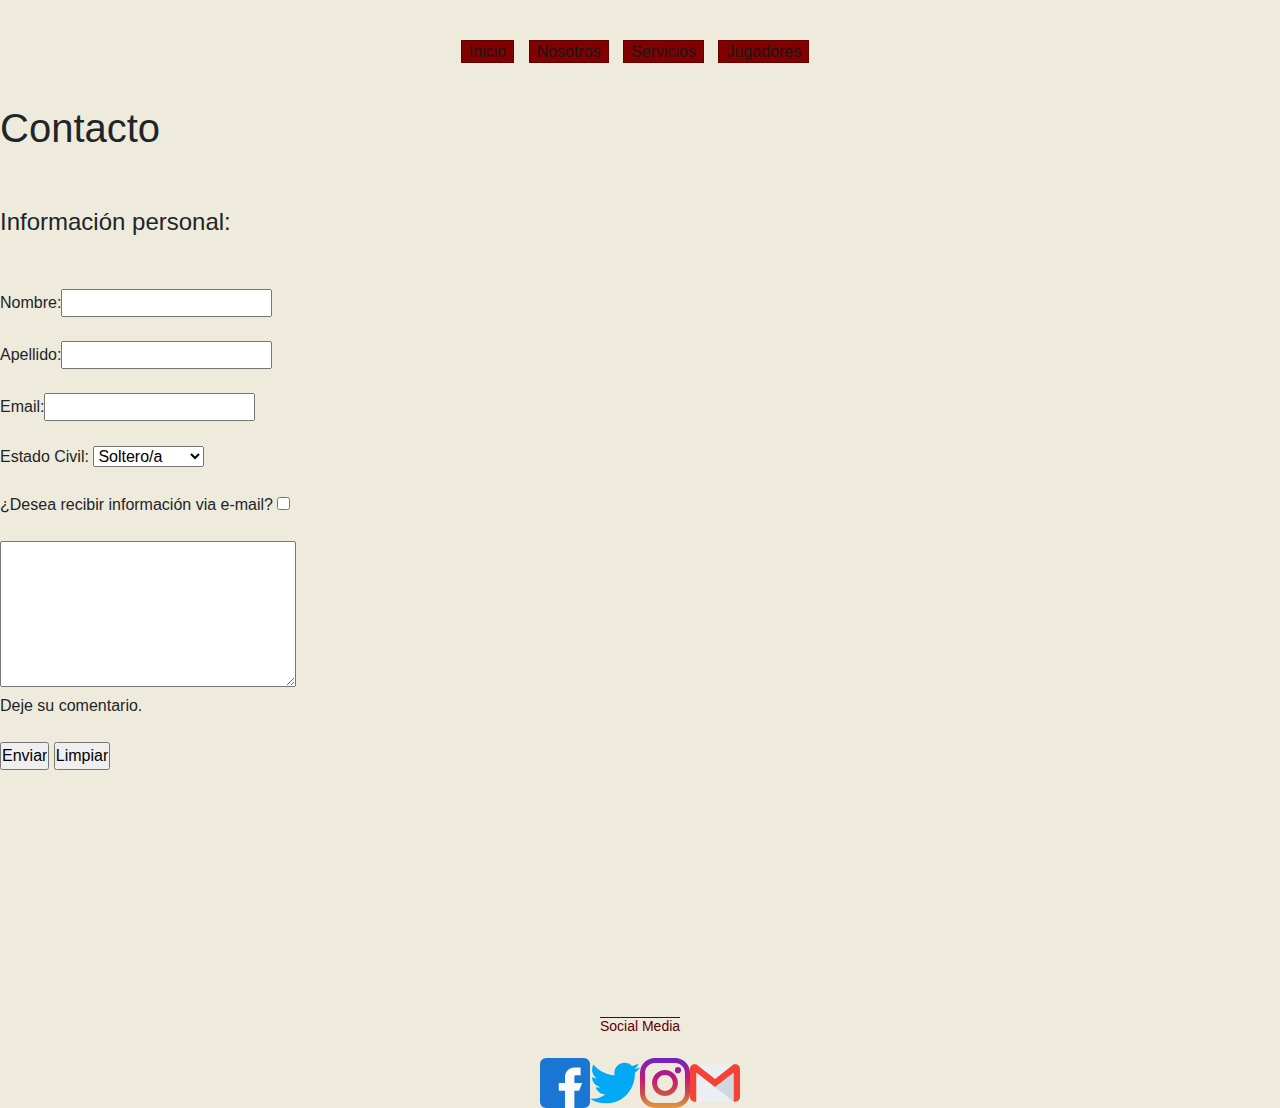
<file: contacto.html>
<!DOCTYPE html>
<html lang="es">
<head>
    <meta charset="UTF-8">
    <meta http-equiv="X-UA-Compatible" content="IE=edge">
    <meta name="viewport" content="width=device-width, initial-scale=1.0">
    
<link rel="stylesheet" href="https://maxcdn.bootstrapcdn.com/bootstrap/4.0.0/css/bootstrap.min.css" integrity="sha384-Gn5384xqQ1aoWXA+058RXPxPg6fy4IWvTNh0E263XmFcJlSAwiGgFAW/dAiS6JXm" crossorigin="anonymous">
<script src="https://maxcdn.bootstrapcdn.com/bootstrap/4.0.0/js/bootstrap.min.js" integrity="sha384-JZR6Spejh4U02d8jOt6vLEHfe/JQGiRRSQQxSfFWpi1MquVdAyjUar5+76PVCmYl" crossorigin="anonymous"></script>
<script src="https://code.jquery.com/jquery-3.2.1.slim.min.js" integrity="sha384-KJ3o2DKtIkvYIK3UENzmM7KCkRr/rE9/Qpg6aAZGJwFDMVNA/GpGFF93hXpG5KkN" crossorigin="anonymous"></script>
<script src="https://cdnjs.cloudflare.com/ajax/libs/popper.js/1.12.9/umd/popper.min.js" integrity="sha384-ApNbgh9B+Y1QKtv3Rn7W3mgPxhU9K/ScQsAP7hUibX39j7fakFPskvXusvfa0b4Q" crossorigin="anonymous"></script>
    
<link rel="stylesheet" href="estilos.css"/>
    
    <link href="https://fonts.googleapis.com/css2?family=Zilla+Slab:wght@300&display=swap" rel="stylesheet">
    
    <link rel="stylesheet" href="https://cdnjs.cloudflare.com/ajax/libs/animate.css/4.1.1/animate.min.css"/>

    
<title>Futuro Digital</title>

</head>
<body>
    
    <div id="menu">   
        <ul>
           <li><a href="index.html">Inicio</a></li>
           <li><a href="Nosotros.html">Nosotros</a></li> 
           <li><a href="servicios.html">Servicios</a></li>     
           <li><a href="jugadores.html">Jugadores</a></li>
        </ul>
    </div>


    <h1 class="contacto">Contacto</h1><br><br>
        <fieldset>
            <form>
        <legend><h4>Información personal:</h4><br></legend>
        Nombre:<input type="text"><br>
        <br>
        Apellido:<input type="text"><br>
        <br>
        Email:<input type="email"><br>
        <br>
        Estado Civil:
        <select name="Estado Civil">
        <option value="S">Soltero/a</option>
        <option value="C">Casado/a</option>
        <option value="V">Viudo/a</option>
        <option value="D">Divorciado/a</option></select><br>
        <br>
        ¿Desea recibir información via e-mail? <input type="checkbox"><br>
        <br>
        <textarea name="comentarios" cols="30" rows="6">  </textarea> <br>
        Deje su comentario.<br>
        <br>
        
        <input type="button" value="Enviar">   <input type="reset" value="Limpiar"> 
    </form>
    </fieldset><br><br>





    <h4 class="socialM">Social Media</h4>

      <section id="iconosIndex"> 
          <img class="iconos" src="multimedia/facebook.svg">
          <img class="iconos" src="multimedia/twitt.svg">
          <img class="iconos" src="multimedia/instagram.svg">
          <img class="iconos" src="multimedia/gmail.svg">
      </section>

</body>
</html>
</file>
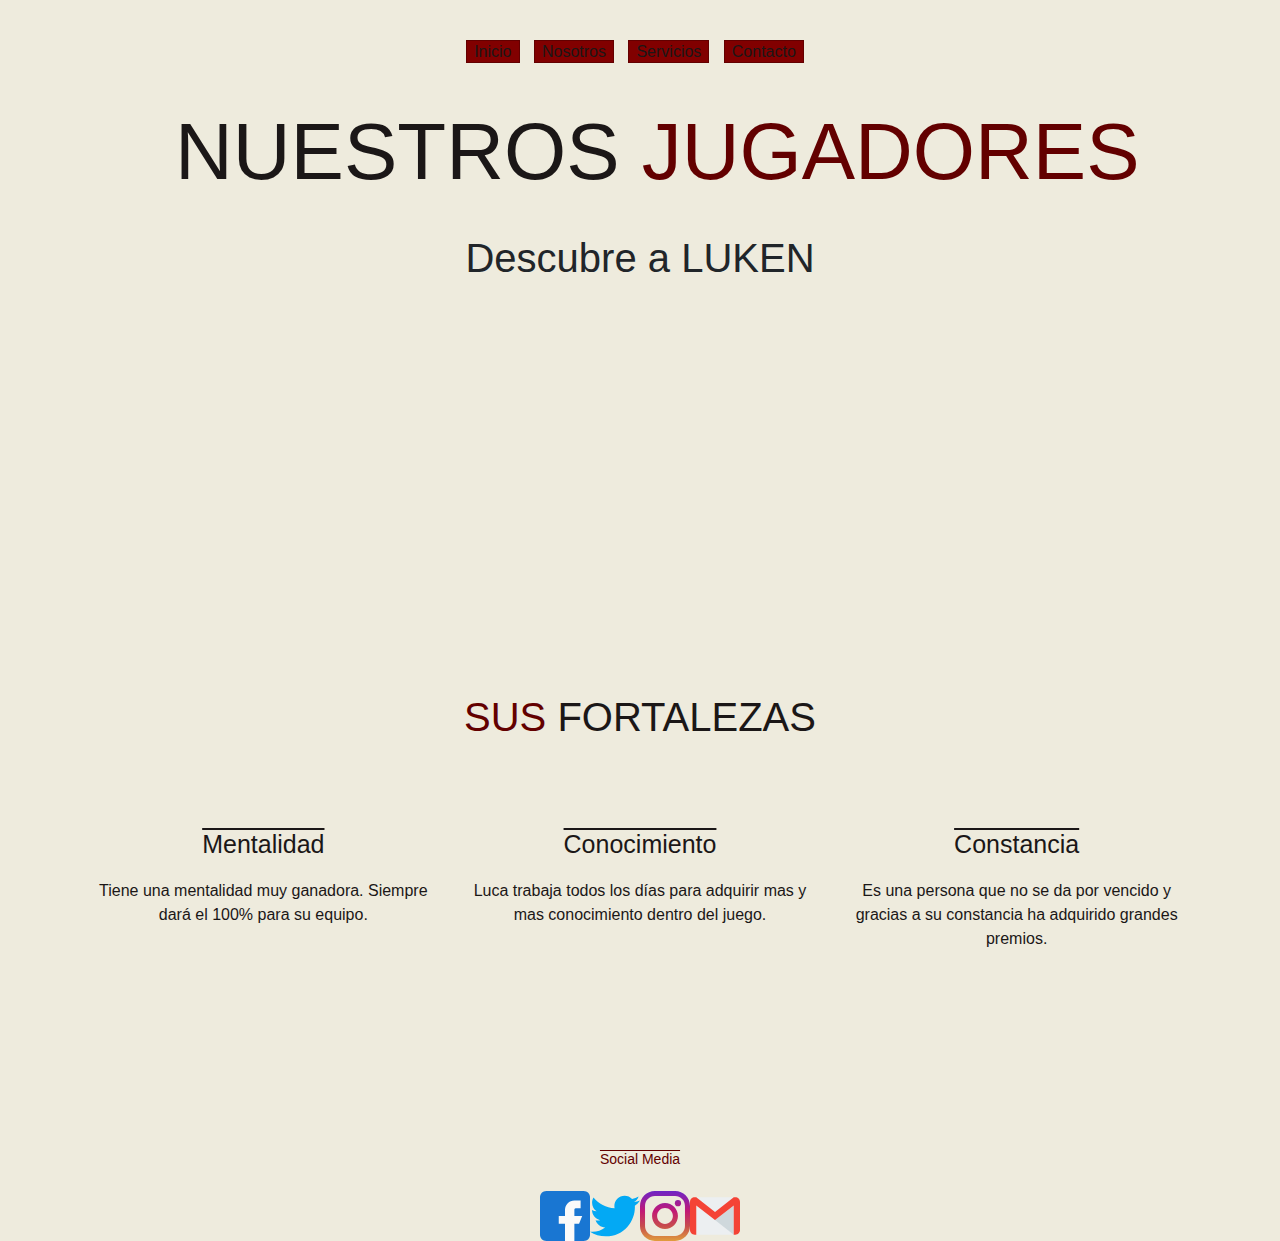
<file: jugadores.html>
<!DOCTYPE html>
<html lang="es">
<head>
    <meta charset="UTF-8">
    <meta http-equiv="X-UA-Compatible" content="IE=edge">
    <meta name="viewport" content="width=device-width, initial-scale=1.0">
    
<link rel="stylesheet" href="https://maxcdn.bootstrapcdn.com/bootstrap/4.0.0/css/bootstrap.min.css" integrity="sha384-Gn5384xqQ1aoWXA+058RXPxPg6fy4IWvTNh0E263XmFcJlSAwiGgFAW/dAiS6JXm" crossorigin="anonymous">
<script src="https://maxcdn.bootstrapcdn.com/bootstrap/4.0.0/js/bootstrap.min.js" integrity="sha384-JZR6Spejh4U02d8jOt6vLEHfe/JQGiRRSQQxSfFWpi1MquVdAyjUar5+76PVCmYl" crossorigin="anonymous"></script>
<script src="https://code.jquery.com/jquery-3.2.1.slim.min.js" integrity="sha384-KJ3o2DKtIkvYIK3UENzmM7KCkRr/rE9/Qpg6aAZGJwFDMVNA/GpGFF93hXpG5KkN" crossorigin="anonymous"></script>
<script src="https://cdnjs.cloudflare.com/ajax/libs/popper.js/1.12.9/umd/popper.min.js" integrity="sha384-ApNbgh9B+Y1QKtv3Rn7W3mgPxhU9K/ScQsAP7hUibX39j7fakFPskvXusvfa0b4Q" crossorigin="anonymous"></script>
    
<link rel="stylesheet" href="estilos.css"/>
    
    <link href="https://fonts.googleapis.com/css2?family=Zilla+Slab:wght@300&display=swap" rel="stylesheet">
    
    <link rel="stylesheet" href="https://cdnjs.cloudflare.com/ajax/libs/animate.css/4.1.1/animate.min.css"/>

    
<title>Futuro Digital</title>

</head>
<body>

    <div id="menu">   
        <ul>
           <li><a href="index.html">Inicio</a></li>
           <li><a href="Nosotros.html">Nosotros</a></li> 
           <li><a href="servicios.html">Servicios</a></li>     
           <li><a href="contacto.html">Contacto</a></li>
        </ul>
    </div>

    <h3 class="tituloJug1">NUESTROS <span class="tituloJug">JUGADORES</span></h3>


    <div class="descubre">Descubre a LUKEN</div>

    <nav class="flexy">
    <iframe width="560" height="315" src="https://www.youtube.com/embed/J51beKI6hzo" title="YouTube video player" frameborder="0" allow="accelerometer; autoplay; clipboard-write; encrypted-media; gyroscope; picture-in-picture" allowfullscreen></iframe>  
    </nav>

    <h4 class="fortalezas">SUS <span class="fortalezas2">FORTALEZAS</span></h4>


    <div class="container gridItems">
          <h4 class="viñetaNosotros subrayado">Mentalidad</h4>
            <h4 class="viñetaNosotros subrayado">Conocimiento</h4>
              <h4 class="viñetaNosotros subrayado">Constancia</h4>
        
            <nav class="viñetaNosotros">Tiene una mentalidad muy ganadora. Siempre dará el 100% para su equipo.</nav>
            <nav class="viñetaNosotros">Luca trabaja todos los días para adquirir mas y mas conocimiento dentro del juego.</nav>
            <nav class="viñetaNosotros">Es una persona que no se da por vencido y gracias a su constancia ha adquirido grandes premios.</nav>
     </div>


 <h4 class="socialM">Social Media</h4>

 <section id="iconosIndex"> 
     <img class="iconos" src="multimedia/facebook.svg">
     <img class="iconos" src="multimedia/twitt.svg">
     <img class="iconos" src="multimedia/instagram.svg">
     <img class="iconos" src="multimedia/gmail.svg">
 </section>
    
</body>
</html>
</file>
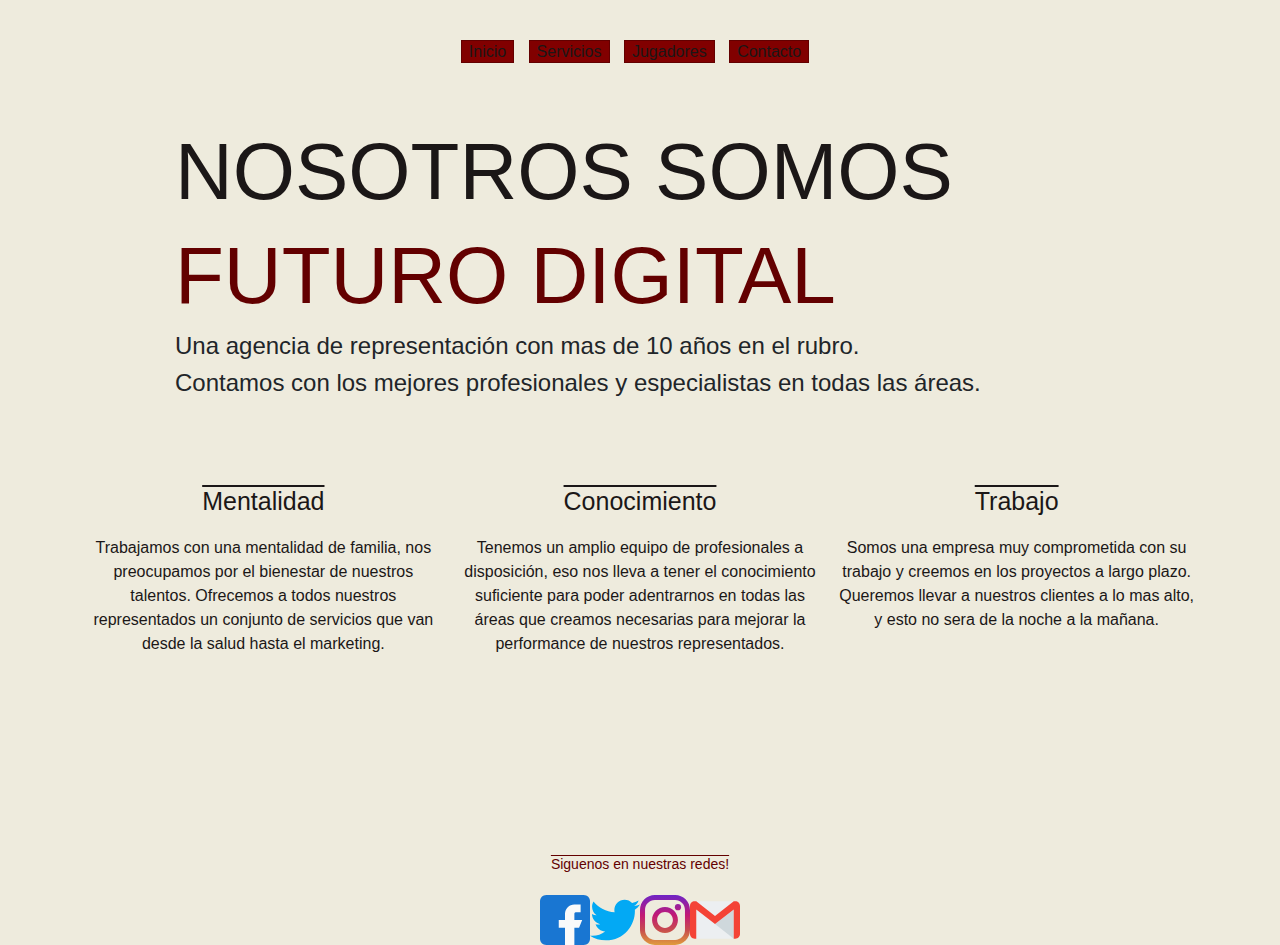
<file: nosotros.html>
<!DOCTYPE html>
<html lang="es">
<head>
    <meta charset="UTF-8">
    <meta http-equiv="X-UA-Compatible" content="IE=edge">
    <meta name="viewport" content="width=device-width, initial-scale=1.0">
    
<link rel="stylesheet" href="https://maxcdn.bootstrapcdn.com/bootstrap/4.0.0/css/bootstrap.min.css" integrity="sha384-Gn5384xqQ1aoWXA+058RXPxPg6fy4IWvTNh0E263XmFcJlSAwiGgFAW/dAiS6JXm" crossorigin="anonymous">
<script src="https://maxcdn.bootstrapcdn.com/bootstrap/4.0.0/js/bootstrap.min.js" integrity="sha384-JZR6Spejh4U02d8jOt6vLEHfe/JQGiRRSQQxSfFWpi1MquVdAyjUar5+76PVCmYl" crossorigin="anonymous"></script>
<script src="https://code.jquery.com/jquery-3.2.1.slim.min.js" integrity="sha384-KJ3o2DKtIkvYIK3UENzmM7KCkRr/rE9/Qpg6aAZGJwFDMVNA/GpGFF93hXpG5KkN" crossorigin="anonymous"></script>
<script src="https://cdnjs.cloudflare.com/ajax/libs/popper.js/1.12.9/umd/popper.min.js" integrity="sha384-ApNbgh9B+Y1QKtv3Rn7W3mgPxhU9K/ScQsAP7hUibX39j7fakFPskvXusvfa0b4Q" crossorigin="anonymous"></script>
    
<link rel="stylesheet" href="estilos.css"/>
    
    <link href="https://fonts.googleapis.com/css2?family=Zilla+Slab:wght@300&display=swap" rel="stylesheet">
    
    <link rel="stylesheet" href="https://cdnjs.cloudflare.com/ajax/libs/animate.css/4.1.1/animate.min.css"/>

    
<title>Futuro Digital</title>

</head>

<body>

    <div id="menu">   
        <ul>
           <li><a href="index.html">Inicio</a></li>
           <li><a href="servicios.html">Servicios</a></li>
           <li><a href="jugadores.html">Jugadores</a></li>      
           <li><a href="contacto.html">Contacto</a></li>
        </ul>
    </div>
    


    <section class="flexNosotros"> 
        <h1 class="titulo">NOSOTROS SOMOS</h1> 
        <h1 class="titulo2">FUTURO DIGITAL</h1>
          <h4>Una agencia de representación con mas de 10 años en el rubro.</h4>
          <h4>Contamos con los mejores profesionales y especialistas en todas las áreas.</h4>   
    </section>
      
   
    <section> 
        <div class="container gridItems">
          <h4 class="viñetaNosotros subrayado">Mentalidad</h4>
            <h4 class="viñetaNosotros subrayado">Conocimiento</h4>
              <h4 class="viñetaNosotros subrayado">Trabajo</h4>
        
            <nav class="viñetaNosotros">Trabajamos con una mentalidad de familia, nos preocupamos por el bienestar de nuestros talentos. Ofrecemos a todos nuestros representados un conjunto de servicios que van desde la salud hasta el marketing. </nav>
            <nav class="viñetaNosotros">Tenemos un amplio equipo de profesionales a disposición, eso nos lleva a tener el conocimiento suficiente para poder adentrarnos en todas las áreas que creamos necesarias para mejorar la performance de nuestros representados.</nav>
            <nav class="viñetaNosotros">Somos una empresa muy comprometida con su trabajo y creemos en los proyectos a largo plazo. Queremos llevar a nuestros clientes a lo mas alto, y esto no sera de la noche a la mañana. </nav>
        </div>
    </section>
  
  
  
  
  <footer> 
    <h4 class="socialM">Siguenos en nuestras redes!</h4>
     <section id="iconosIndex"> 
       <img class="iconos" src="multimedia/facebook.svg">
       <img class="iconos" src="multimedia/twitt.svg">
       <img class="iconos" src="multimedia/instagram.svg">
       <img class="iconos" src="multimedia/gmail.svg">
     </section>
  </footer>  
</body>
</html>
</file>
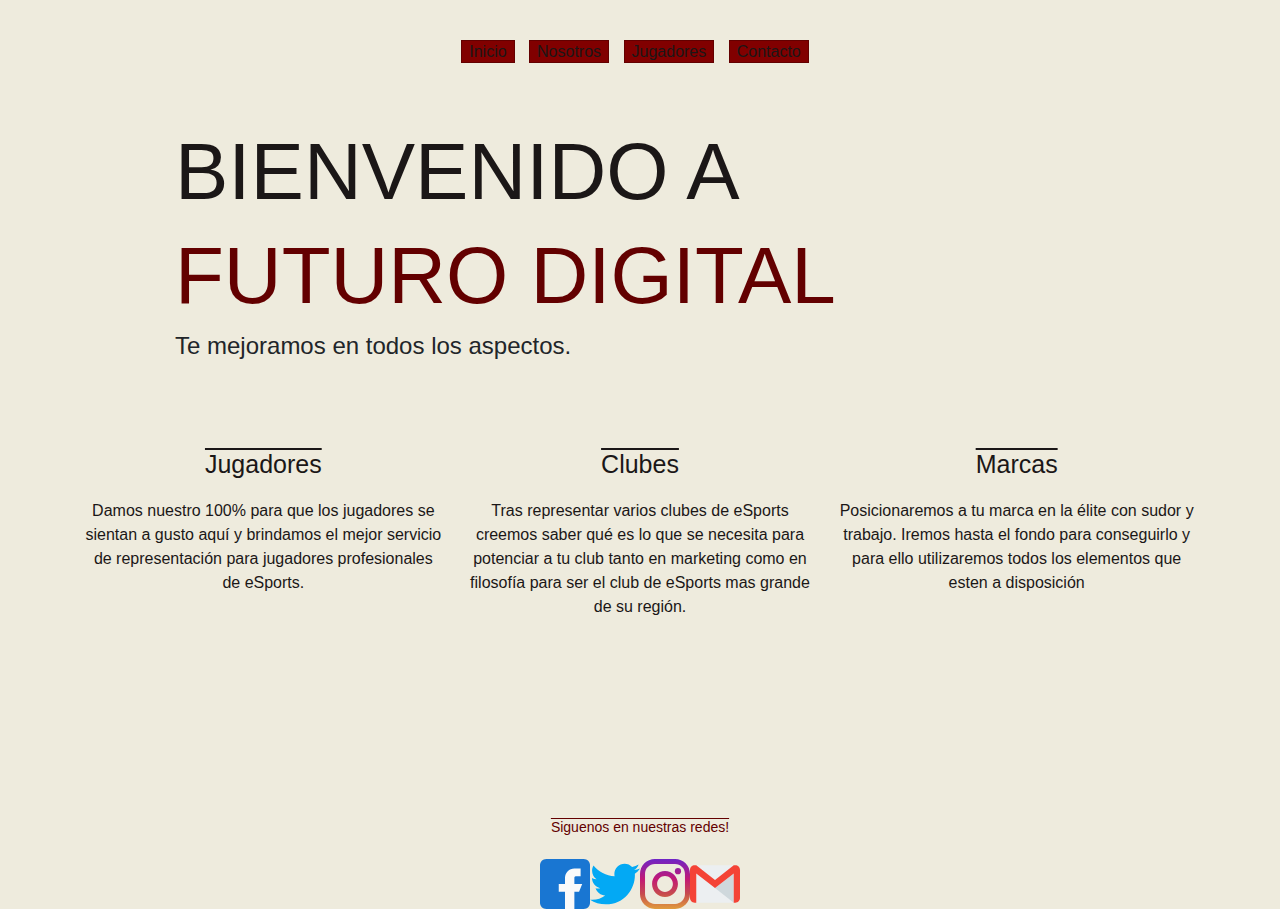
<file: servicios.html>
<!DOCTYPE html>
<html lang="es">
<head>
    <meta charset="UTF-8">
    <meta http-equiv="X-UA-Compatible" content="IE=edge">
    <meta name="viewport" content="width=device-width, initial-scale=1.0">
    
<link rel="stylesheet" href="https://maxcdn.bootstrapcdn.com/bootstrap/4.0.0/css/bootstrap.min.css" integrity="sha384-Gn5384xqQ1aoWXA+058RXPxPg6fy4IWvTNh0E263XmFcJlSAwiGgFAW/dAiS6JXm" crossorigin="anonymous">
<script src="https://maxcdn.bootstrapcdn.com/bootstrap/4.0.0/js/bootstrap.min.js" integrity="sha384-JZR6Spejh4U02d8jOt6vLEHfe/JQGiRRSQQxSfFWpi1MquVdAyjUar5+76PVCmYl" crossorigin="anonymous"></script>
<script src="https://code.jquery.com/jquery-3.2.1.slim.min.js" integrity="sha384-KJ3o2DKtIkvYIK3UENzmM7KCkRr/rE9/Qpg6aAZGJwFDMVNA/GpGFF93hXpG5KkN" crossorigin="anonymous"></script>
<script src="https://cdnjs.cloudflare.com/ajax/libs/popper.js/1.12.9/umd/popper.min.js" integrity="sha384-ApNbgh9B+Y1QKtv3Rn7W3mgPxhU9K/ScQsAP7hUibX39j7fakFPskvXusvfa0b4Q" crossorigin="anonymous"></script>
    
<link rel="stylesheet" href="estilos.css"/>
    
    <link href="https://fonts.googleapis.com/css2?family=Zilla+Slab:wght@300&display=swap" rel="stylesheet">
    
    <link rel="stylesheet" href="https://cdnjs.cloudflare.com/ajax/libs/animate.css/4.1.1/animate.min.css"/>

    
<title>Futuro Digital</title>

</head>
<body>

    <div id="menu">   
        <ul>
           <li><a href="index.html">Inicio</a></li>
           <li><a href="nosotros.html">Nosotros</a></li>
           <li><a href="jugadores.html">Jugadores</a></li>      
           <li><a href="contacto.html">Contacto</a></li>
        </ul>
    </div>


    
    <section class="flexNosotros"> 

        <h2 class="titulo">BIENVENIDO A</h2>
         <h2 class="titulo2">FUTURO DIGITAL</h2>
          <h4>Te mejoramos en todos los aspectos.</h3>
       
       </section>
       
       
       <div class="container gridItems"> 
         <h4 class="viñetaNosotros subrayado">Jugadores</h4>
          <h4 class="viñetaNosotros subrayado">Clubes</h4>
           <h4 class="viñetaNosotros subrayado">Marcas</h4>   
            <nav class="viñetaNosotros">Damos nuestro 100% para que los jugadores se sientan a gusto aquí y brindamos el mejor servicio de representación para jugadores profesionales de eSports.</nav>
             <nav class="viñetaNosotros">Tras representar varios clubes de eSports creemos saber qué es lo que se necesita para potenciar a tu club tanto en marketing como en filosofía para ser el club de eSports mas grande de su región.</nav>
              <nav class="viñetaNosotros">Posicionaremos a tu marca en la élite con sudor y trabajo. Iremos hasta el fondo para conseguirlo y para ello utilizaremos todos los elementos que esten a disposición </nav>
       </div>
       
       
       
       <footer> 
        <h4 class="socialM">Siguenos en nuestras redes!</h4>
         <section id="iconosIndex"> 
           <img class="iconos" src="multimedia/facebook.svg">
           <img class="iconos" src="multimedia/twitt.svg">
           <img class="iconos" src="multimedia/instagram.svg">
           <img class="iconos" src="multimedia/gmail.svg">
         </section>
      </footer>  
</body>
</html>
</file>
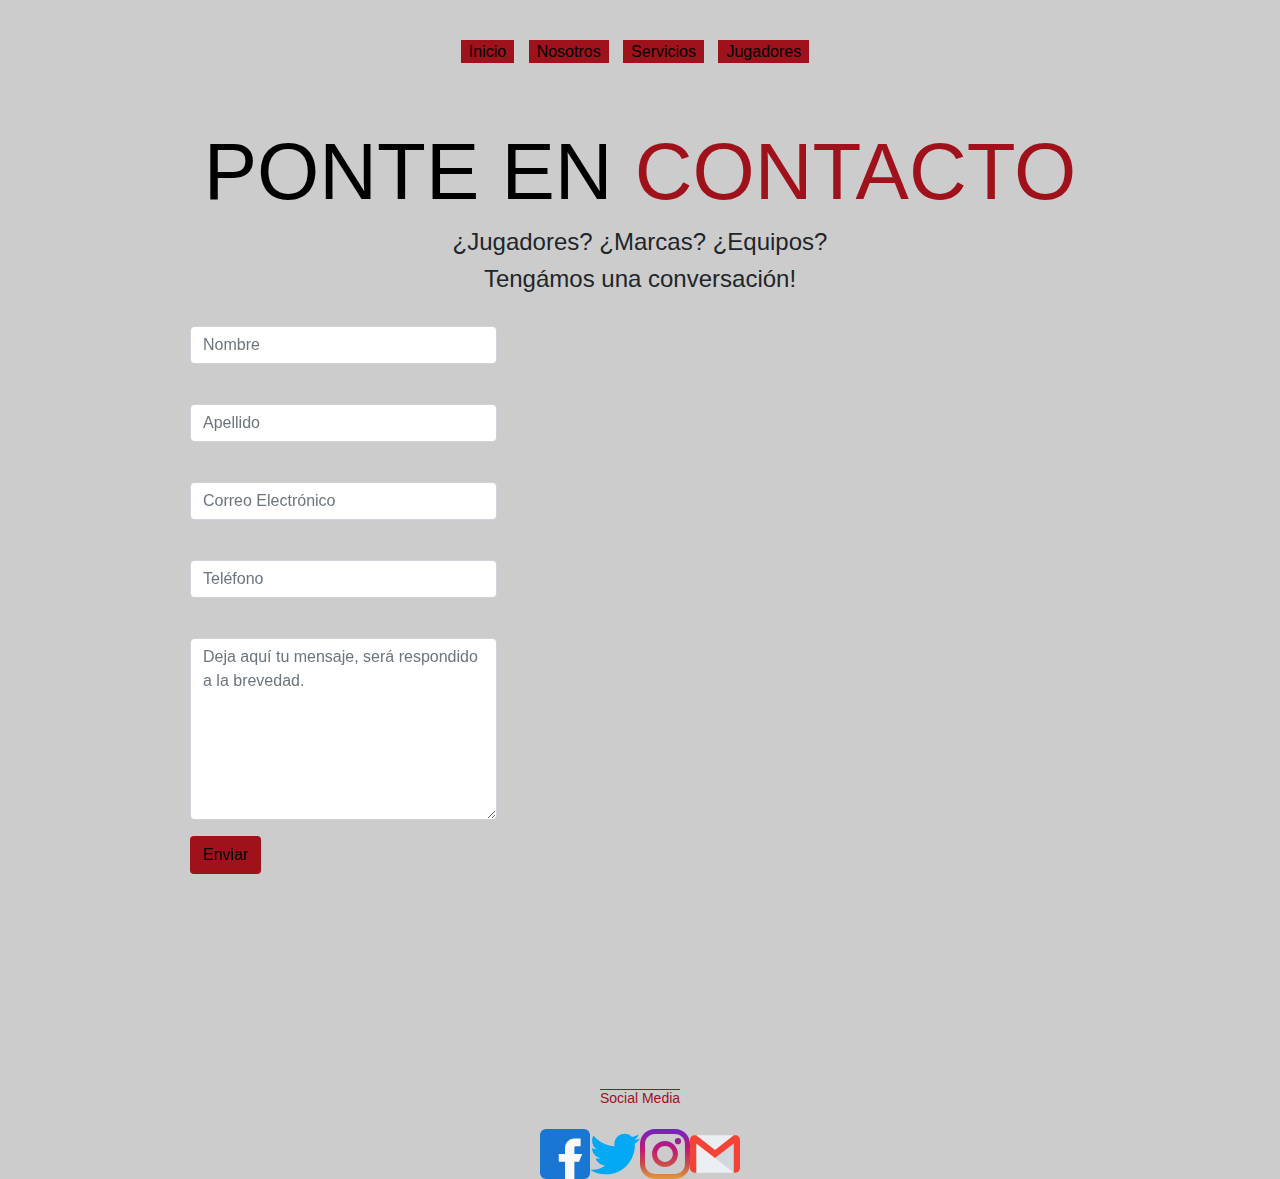
<file: FD/contacto.html>
<!DOCTYPE html>
<html lang="es">
<head>
    <meta charset="UTF-8">
    <meta http-equiv="X-UA-Compatible" content="IE=edge">
    <meta name="viewport" content="width=device-width, initial-scale=1.0">
    
<link rel="stylesheet" href="https://maxcdn.bootstrapcdn.com/bootstrap/4.0.0/css/bootstrap.min.css" integrity="sha384-Gn5384xqQ1aoWXA+058RXPxPg6fy4IWvTNh0E263XmFcJlSAwiGgFAW/dAiS6JXm" crossorigin="anonymous">
<script src="https://maxcdn.bootstrapcdn.com/bootstrap/4.0.0/js/bootstrap.min.js" integrity="sha384-JZR6Spejh4U02d8jOt6vLEHfe/JQGiRRSQQxSfFWpi1MquVdAyjUar5+76PVCmYl" crossorigin="anonymous"></script>
<script src="https://code.jquery.com/jquery-3.2.1.slim.min.js" integrity="sha384-KJ3o2DKtIkvYIK3UENzmM7KCkRr/rE9/Qpg6aAZGJwFDMVNA/GpGFF93hXpG5KkN" crossorigin="anonymous"></script>
<script src="https://cdnjs.cloudflare.com/ajax/libs/popper.js/1.12.9/umd/popper.min.js" integrity="sha384-ApNbgh9B+Y1QKtv3Rn7W3mgPxhU9K/ScQsAP7hUibX39j7fakFPskvXusvfa0b4Q" crossorigin="anonymous"></script>
    
<link rel="stylesheet" href="estilos.css"/>
    
    <link href="https://fonts.googleapis.com/css2?family=Zilla+Slab:wght@300&display=swap" rel="stylesheet">
    
    <link rel="stylesheet" href="https://cdnjs.cloudflare.com/ajax/libs/animate.css/4.1.1/animate.min.css"/>

    
<title>Futuro Digital</title>

</head>
<body>
    
    <div id="menu">   
        <ul>
           <li><a href="index.html">Inicio</a></li>
           <li><a href="Nosotros.html">Nosotros</a></li> 
           <li><a href="servicios.html">Servicios</a></li>     
           <li><a href="jugadores.html">Jugadores</a></li>
        </ul>
    </div>



    <section class="flexNosotros"> 
        <h1 class="titulo">PONTE EN <span class="titulo2">CONTACTO</span></h1> 
          <h4>¿Jugadores? ¿Marcas? ¿Equipos?</h4>
          <h4>Tengámos una conversación!</h4>   
    </section>


    <div class="contenedor">
    <div class="row">
        <div class="col-md-12">
            <div class="well well-sm">
                <form class="form-horizontal" method="post">
                    <fieldset>

                        <div class="form-group">
                            <span class="col-md-1 col-md-offset-2 text-center"><i class="fa fa-user bigicon"></i></span>
                            <div class="col-md-8">
                                <input id="fname" name="name" type="text" placeholder="Nombre" class="form-control">
                            </div>
                        </div>
                        <div class="form-group">
                            <span class="col-md-1 col-md-offset-2 text-center"><i class="fa fa-user bigicon"></i></span>
                            <div class="col-md-8">
                                <input id="lname" name="name" type="text" placeholder="Apellido" class="form-control">
                            </div>
                        </div>

                        <div class="form-group">
                            <span class="col-md-1 col-md-offset-2 text-center"><i class="fa fa-envelope-o bigicon"></i></span>
                            <div class="col-md-8">
                                <input id="email" name="email" type="text" placeholder="Correo Electrónico" class="form-control">
                            </div>
                        </div>

                        <div class="form-group">
                            <span class="col-md-1 col-md-offset-2 text-center"><i class="fa fa-phone-square bigicon"></i></span>
                            <div class="col-md-8">
                                <input id="phone" name="phone" type="text" placeholder="Teléfono" class="form-control">
                            </div>
                        </div>

                        <div class="form-group">
                            <span class="col-md-1 col-md-offset-2 text-center"><i class="fa fa-pencil-square-o bigicon"></i></span>
                            <div class="col-md-8">
                                <textarea class="form-control" id="message" name="message" placeholder="Deja aquí tu mensaje, será respondido a la brevedad." rows="7"></textarea>
                            </div>
                        </div>

                        <div class="form-group">
                            <div class="col-md-12">
                                <button type="button" class="btn colorrr">Enviar</button>
                            </div>
                        </div>
                    </fieldset>
                </form>
            </div>
        </div>
    </div>

    <iframe class="iff" src="https://www.google.com/maps/embed?pb=!1m18!1m12!1m3!1d3287.749118569885!2d-58.51574033388022!3d-34.50924407034466!2m3!1f0!2f0!3f0!3m2!1i1024!2i768!4f13.1!3m3!1m2!1s0x95bcb0e46653f293%3A0x95eea45d1aa1aaf5!2sCLI%2C%20Miguel%20Can%C3%A9%203925%2C%20B1636%20Olivos%2C%20Provincia%20de%20Buenos%20Aires!5e0!3m2!1ses-419!2sar!4v1624299806231!5m2!1ses-419!2sar" width="600" height="450" style="border:0;" allowfullscreen="" loading="lazy"></iframe>
</div>





    <h4 class="socialM">Social Media</h4>

      <section id="iconosIndex"> 
          <img class="iconos" src="multimedia/facebook.svg">
          <img class="iconos" src="multimedia/twitt.svg">
          <img class="iconos" src="multimedia/instagram.svg">
          <img class="iconos" src="multimedia/gmail.svg">
      </section>

</body>
</html>
</file>
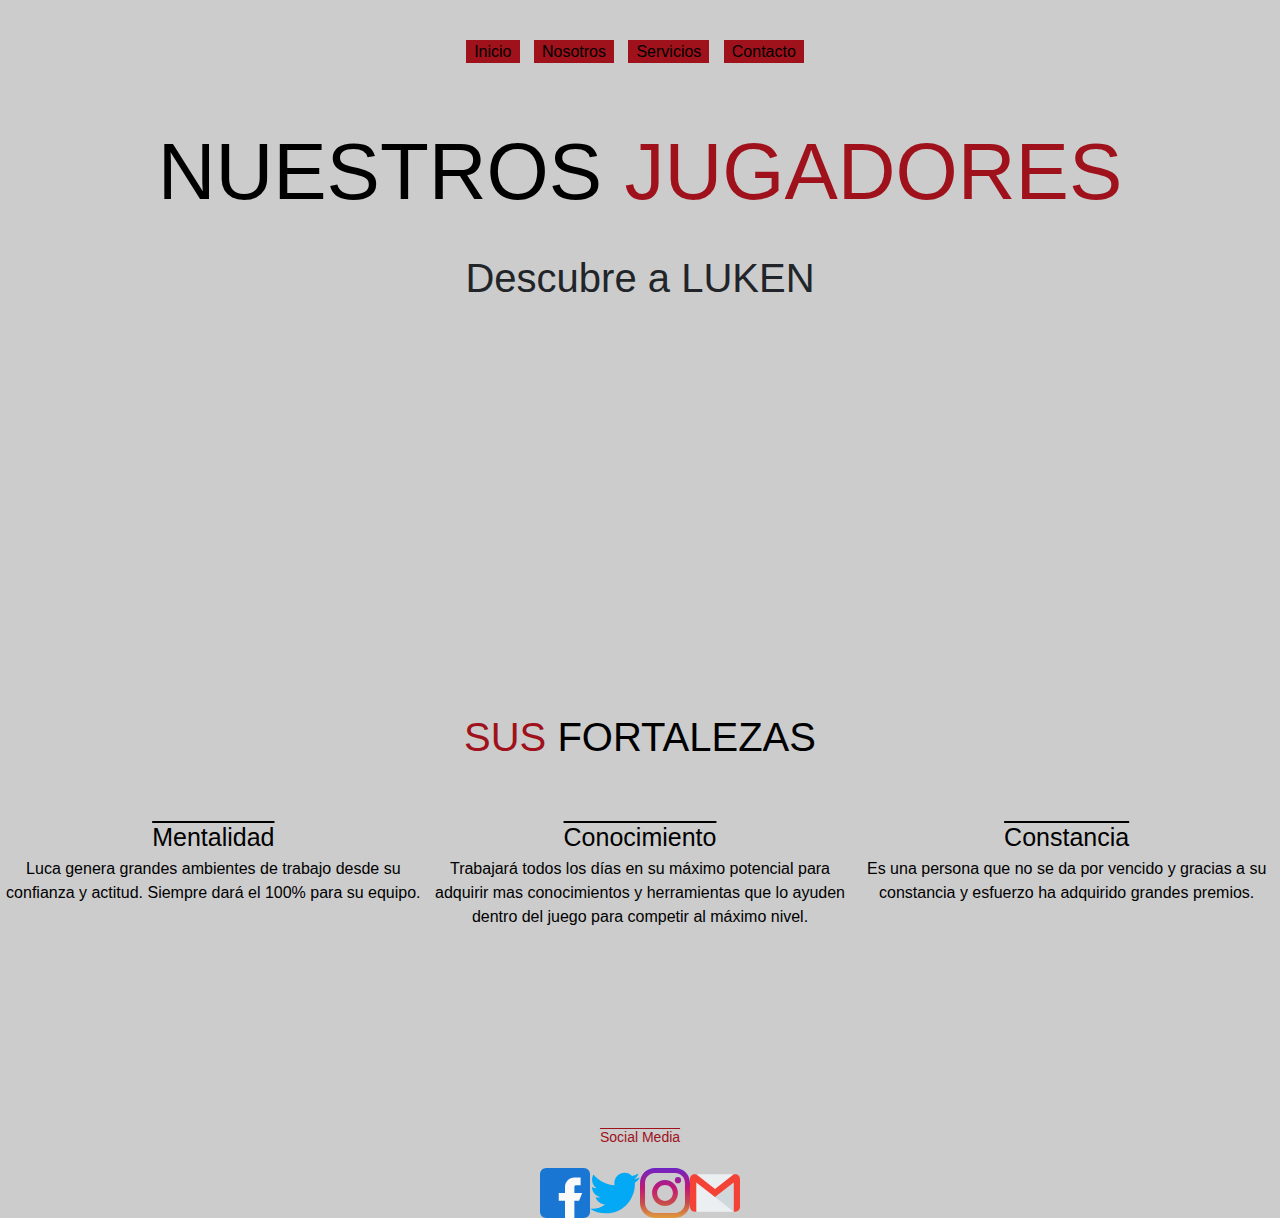
<file: FD/jugadores.html>
<!DOCTYPE html>
<html lang="es">
<head>
    <meta charset="UTF-8">
    <meta http-equiv="X-UA-Compatible" content="IE=edge">
    <meta name="viewport" content="width=device-width, initial-scale=1.0">
    
<link rel="stylesheet" href="https://maxcdn.bootstrapcdn.com/bootstrap/4.0.0/css/bootstrap.min.css" integrity="sha384-Gn5384xqQ1aoWXA+058RXPxPg6fy4IWvTNh0E263XmFcJlSAwiGgFAW/dAiS6JXm" crossorigin="anonymous">
<script src="https://maxcdn.bootstrapcdn.com/bootstrap/4.0.0/js/bootstrap.min.js" integrity="sha384-JZR6Spejh4U02d8jOt6vLEHfe/JQGiRRSQQxSfFWpi1MquVdAyjUar5+76PVCmYl" crossorigin="anonymous"></script>
<script src="https://code.jquery.com/jquery-3.2.1.slim.min.js" integrity="sha384-KJ3o2DKtIkvYIK3UENzmM7KCkRr/rE9/Qpg6aAZGJwFDMVNA/GpGFF93hXpG5KkN" crossorigin="anonymous"></script>
<script src="https://cdnjs.cloudflare.com/ajax/libs/popper.js/1.12.9/umd/popper.min.js" integrity="sha384-ApNbgh9B+Y1QKtv3Rn7W3mgPxhU9K/ScQsAP7hUibX39j7fakFPskvXusvfa0b4Q" crossorigin="anonymous"></script>
    
<link rel="stylesheet" href="estilos.css"/>
    
    <link href="https://fonts.googleapis.com/css2?family=Zilla+Slab:wght@300&display=swap" rel="stylesheet">
    
    <link rel="stylesheet" href="https://cdnjs.cloudflare.com/ajax/libs/animate.css/4.1.1/animate.min.css"/>

    
<title>Futuro Digital</title>

</head>
<body>

    <div id="menu">   
        <ul>
           <li><a href="index.html">Inicio</a></li>
           <li><a href="Nosotros.html">Nosotros</a></li> 
           <li><a href="servicios.html">Servicios</a></li>     
           <li><a href="contacto.html">Contacto</a></li>
        </ul>
    </div>


    <section class="flexNosotros"> 
    <h3 class="titulo">NUESTROS <span class="titulo2">JUGADORES</span></h3>
    </section>

    <div class="descubre">Descubre a LUKEN</div>

    <nav class="flexy">
    <iframe width="560" height="315" src="https://www.youtube.com/embed/J51beKI6hzo" title="YouTube video player" frameborder="0" allow="accelerometer; autoplay; clipboard-write; encrypted-media; gyroscope; picture-in-picture" allowfullscreen></iframe>  
    </nav>

    <h4 class="fortalezas">SUS <span class="fortalezas2">FORTALEZAS</span></h4>



    <div class="gggrid">
        <div class="viñetaNosotros subrayado">Mentalidad</div>
        <div class="viñetaNosotros subrayado">Conocimiento</div>
        <div class="viñetaNosotros subrayado">Constancia</div>
        <div class="viñetaNosotros">Luca genera grandes ambientes de trabajo desde su confianza y actitud. Siempre dará el 100% para su equipo.</div>
        <div class="viñetaNosotros">Trabajará todos los días en su máximo potencial para adquirir mas conocimientos y herramientas que lo ayuden dentro del juego para competir al máximo nivel. </div>
        <div class="viñetaNosotros">Es una persona que no se da por vencido y gracias a su constancia y esfuerzo ha adquirido grandes premios.</div>
      </div>
    


 <h4 class="socialM">Social Media</h4>

 <section id="iconosIndex"> 
     <img class="iconos" src="multimedia/facebook.svg">
     <img class="iconos" src="multimedia/twitt.svg">
     <img class="iconos" src="multimedia/instagram.svg">
     <img class="iconos" src="multimedia/gmail.svg">
 </section>
    
</body>
</html>
</file>
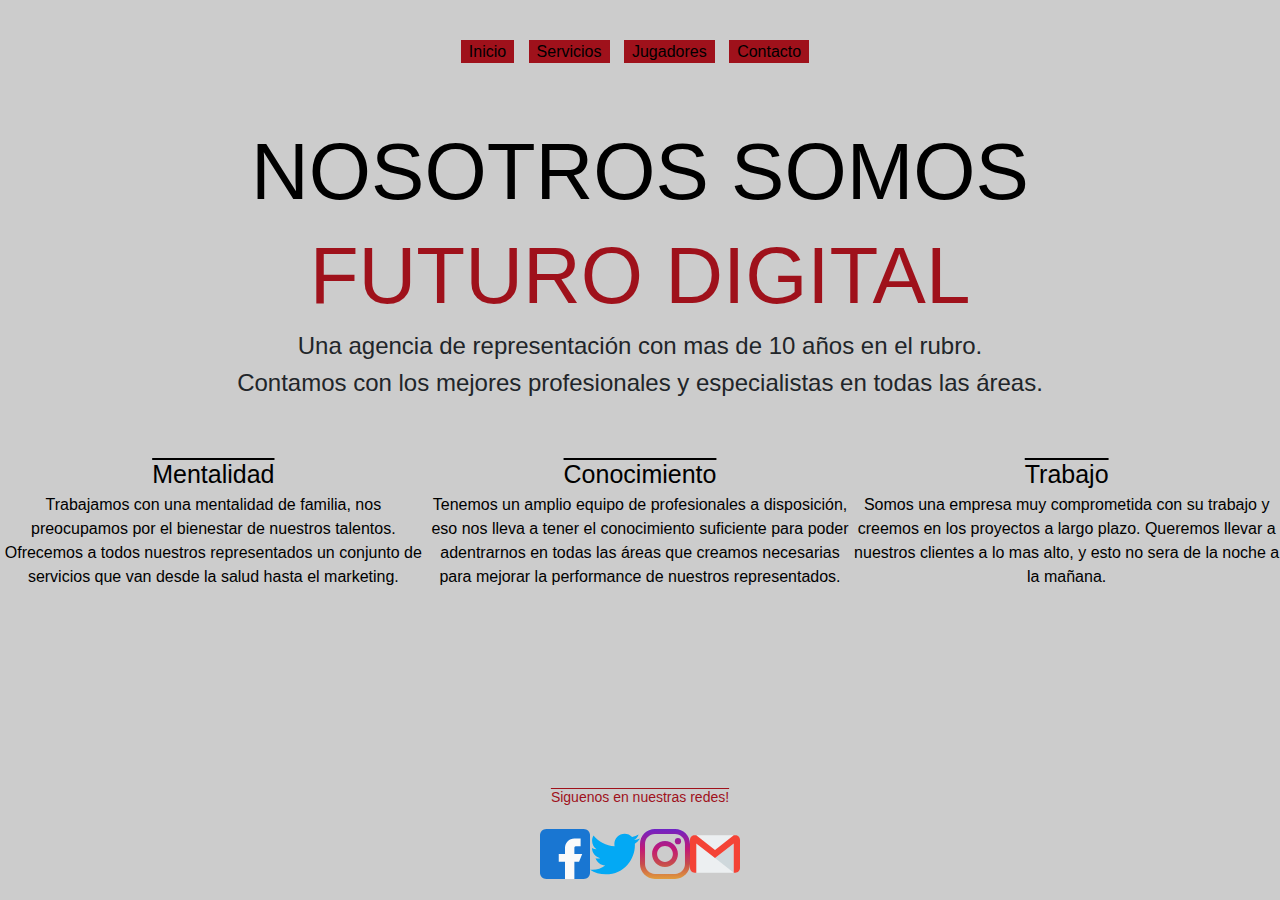
<file: FD/nosotros.html>
<!DOCTYPE html>
<html lang="es">
<head>
    <meta charset="UTF-8">
    <meta http-equiv="X-UA-Compatible" content="IE=edge">
    <meta name="viewport" content="width=device-width, initial-scale=1.0">
    
<link rel="stylesheet" href="https://maxcdn.bootstrapcdn.com/bootstrap/4.0.0/css/bootstrap.min.css" integrity="sha384-Gn5384xqQ1aoWXA+058RXPxPg6fy4IWvTNh0E263XmFcJlSAwiGgFAW/dAiS6JXm" crossorigin="anonymous">
<script src="https://maxcdn.bootstrapcdn.com/bootstrap/4.0.0/js/bootstrap.min.js" integrity="sha384-JZR6Spejh4U02d8jOt6vLEHfe/JQGiRRSQQxSfFWpi1MquVdAyjUar5+76PVCmYl" crossorigin="anonymous"></script>
<script src="https://code.jquery.com/jquery-3.2.1.slim.min.js" integrity="sha384-KJ3o2DKtIkvYIK3UENzmM7KCkRr/rE9/Qpg6aAZGJwFDMVNA/GpGFF93hXpG5KkN" crossorigin="anonymous"></script>
<script src="https://cdnjs.cloudflare.com/ajax/libs/popper.js/1.12.9/umd/popper.min.js" integrity="sha384-ApNbgh9B+Y1QKtv3Rn7W3mgPxhU9K/ScQsAP7hUibX39j7fakFPskvXusvfa0b4Q" crossorigin="anonymous"></script>
    
<link rel="stylesheet" href="estilos.css"/>
    
    <link href="https://fonts.googleapis.com/css2?family=Zilla+Slab:wght@300&display=swap" rel="stylesheet">
    
    <link rel="stylesheet" href="https://cdnjs.cloudflare.com/ajax/libs/animate.css/4.1.1/animate.min.css"/>

    
<title>Futuro Digital</title>

</head>

<body>

    <div id="menu">   
        <ul>
           <li><a href="index.html">Inicio</a></li>
           <li><a href="servicios.html">Servicios</a></li>
           <li><a href="jugadores.html">Jugadores</a></li>      
           <li><a href="contacto.html">Contacto</a></li>
        </ul>
    </div>
    


    <section class="flexNosotros"> 
        <h1 class="titulo">NOSOTROS SOMOS</h1> 
        <h1 class="titulo2">FUTURO DIGITAL</h1>
          <h4>Una agencia de representación con mas de 10 años en el rubro.</h4>
          <h4>Contamos con los mejores profesionales y especialistas en todas las áreas.</h4>   
    </section>
      
   
    <div class="gggrid">
      <div class="viñetaNosotros subrayado">Mentalidad</div>
      <div class="viñetaNosotros subrayado">Conocimiento</div>
      <div class="viñetaNosotros subrayado">Trabajo</div>
      <div class="viñetaNosotros">Trabajamos con una mentalidad de familia, nos preocupamos por el bienestar de nuestros talentos. Ofrecemos a todos nuestros representados un conjunto de servicios que van desde la salud hasta el marketing.</div>
      <div class="viñetaNosotros">Tenemos un amplio equipo de profesionales a disposición, eso nos lleva a tener el conocimiento suficiente para poder adentrarnos en todas las áreas que creamos necesarias para mejorar la performance de nuestros representados. </div>
      <div class="viñetaNosotros">Somos una empresa muy comprometida con su trabajo y creemos en los proyectos a largo plazo. Queremos llevar a nuestros clientes a lo mas alto, y esto no sera de la noche a la mañana.</div>
    </div>

    
   
  
  
  
  <footer> 
    <h4 class="socialM">Siguenos en nuestras redes!</h4>
     <section id="iconosIndex"> 
       <img class="iconos" src="multimedia/facebook.svg">
       <img class="iconos" src="multimedia/twitt.svg">
       <img class="iconos" src="multimedia/instagram.svg">
       <img class="iconos" src="multimedia/gmail.svg">
     </section>
  </footer>  
</body>
</html>
</file>
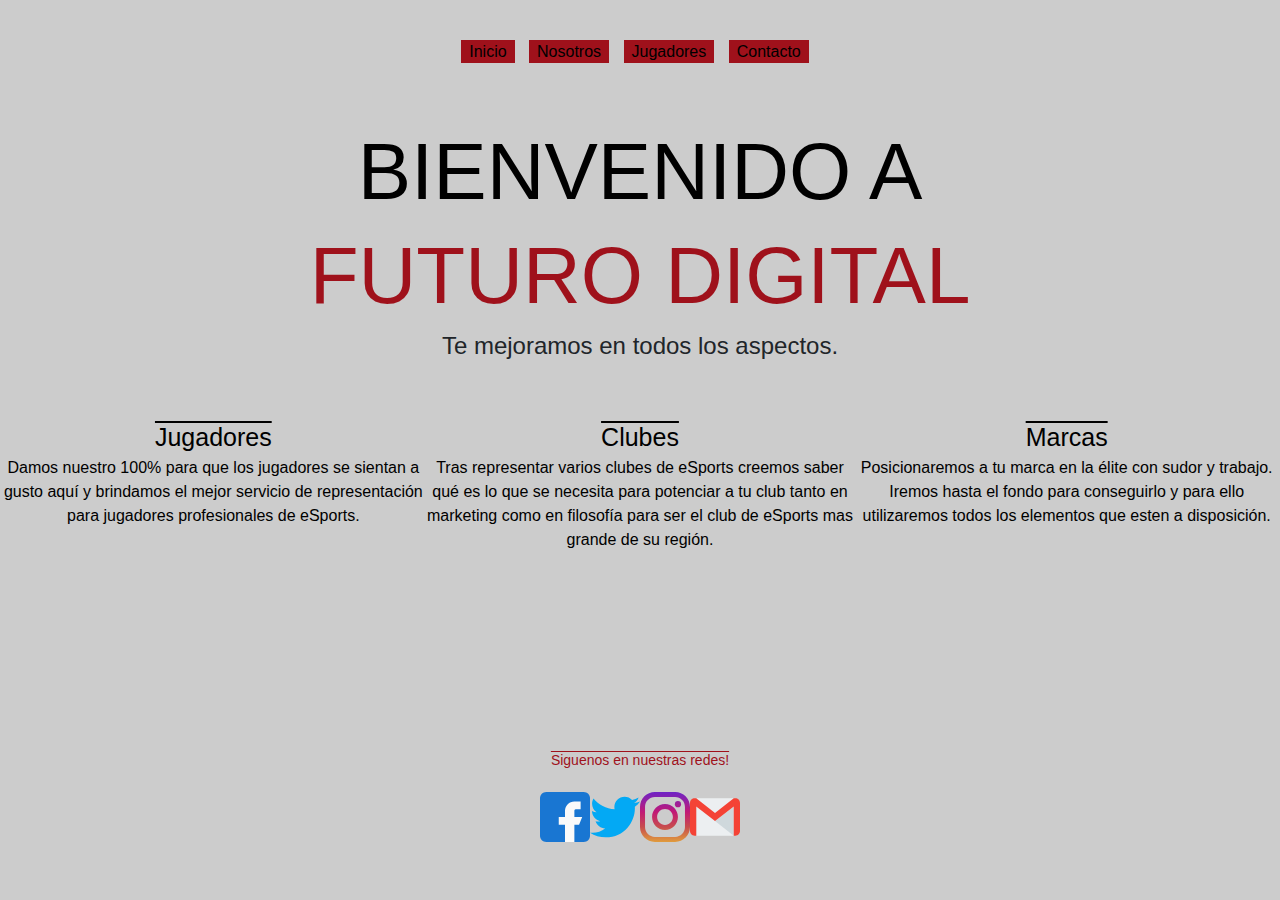
<file: FD/servicios.html>
<!DOCTYPE html>
<html lang="es">
<head>
    <meta charset="UTF-8">
    <meta http-equiv="X-UA-Compatible" content="IE=edge">
    <meta name="viewport" content="width=device-width, initial-scale=1.0">
    
<link rel="stylesheet" href="https://maxcdn.bootstrapcdn.com/bootstrap/4.0.0/css/bootstrap.min.css" integrity="sha384-Gn5384xqQ1aoWXA+058RXPxPg6fy4IWvTNh0E263XmFcJlSAwiGgFAW/dAiS6JXm" crossorigin="anonymous">
<script src="https://maxcdn.bootstrapcdn.com/bootstrap/4.0.0/js/bootstrap.min.js" integrity="sha384-JZR6Spejh4U02d8jOt6vLEHfe/JQGiRRSQQxSfFWpi1MquVdAyjUar5+76PVCmYl" crossorigin="anonymous"></script>
<script src="https://code.jquery.com/jquery-3.2.1.slim.min.js" integrity="sha384-KJ3o2DKtIkvYIK3UENzmM7KCkRr/rE9/Qpg6aAZGJwFDMVNA/GpGFF93hXpG5KkN" crossorigin="anonymous"></script>
<script src="https://cdnjs.cloudflare.com/ajax/libs/popper.js/1.12.9/umd/popper.min.js" integrity="sha384-ApNbgh9B+Y1QKtv3Rn7W3mgPxhU9K/ScQsAP7hUibX39j7fakFPskvXusvfa0b4Q" crossorigin="anonymous"></script>
    
<link rel="stylesheet" href="estilos.css"/>
    
    <link href="https://fonts.googleapis.com/css2?family=Zilla+Slab:wght@300&display=swap" rel="stylesheet">
    
    <link rel="stylesheet" href="https://cdnjs.cloudflare.com/ajax/libs/animate.css/4.1.1/animate.min.css"/>

    
<title>Futuro Digital</title>

</head>
<body>

    <div id="menu">   
        <ul>
           <li><a href="index.html">Inicio</a></li>
           <li><a href="nosotros.html">Nosotros</a></li>
           <li><a href="jugadores.html">Jugadores</a></li>      
           <li><a href="contacto.html">Contacto</a></li>
        </ul>
    </div>


    
    <section class="flexNosotros">
        <h2 class="titulo">BIENVENIDO A</h2>
         <h2 class="titulo2">FUTURO DIGITAL</h2>
          <h4>Te mejoramos en todos los aspectos.</h4>
    </section>
       
       

    <div class="gggrid">
        <div class="viñetaNosotros subrayado">Jugadores</div>
        <div class="viñetaNosotros subrayado">Clubes</div>
        <div class="viñetaNosotros subrayado">Marcas</div>
        <div class="viñetaNosotros">Damos nuestro 100% para que los jugadores se sientan a gusto aquí y brindamos el mejor servicio de representación para jugadores profesionales de eSports.</div>
        <div class="viñetaNosotros">Tras representar varios clubes de eSports creemos saber qué es lo que se necesita para potenciar a tu club tanto en marketing como en filosofía para ser el club de eSports mas grande de su región. </div>
        <div class="viñetaNosotros">Posicionaremos a tu marca en la élite con sudor y trabajo. Iremos hasta el fondo para conseguirlo y para ello utilizaremos todos los elementos que esten a disposición.</div>
    </div>
       
       
       
       <footer> 
        <h4 class="socialM">Siguenos en nuestras redes!</h4>
         <section id="iconosIndex"> 
           <img class="iconos" src="multimedia/facebook.svg">
           <img class="iconos" src="multimedia/twitt.svg">
           <img class="iconos" src="multimedia/instagram.svg">
           <img class="iconos" src="multimedia/gmail.svg">
         </section>
      </footer>  
</body>
</html>
</file>
<file: estilos.css>
*{ 
    margin:0;
    padding:0;
}

@import url('https://fonts.googleapis.com/css2?family=Zilla+Slab:wght@300&display=swap');

body {
    background-color: #eeebdd
}

/* TITULO */ 
.indexTitulo { 
    display: flex;
    flex-direction: row;
    padding-bottom: 10px;
    margin-top: 25px;
    justify-content: center;
}

.titulo { 
    color: #1b1717;  
    font-size: 80px;  
}
.titulo2 { 
    color: #630000;      
    font-size: 80px;  
}

/* MENU NAVEGACION */
#menu ul{
    list-style-type: none;
    text-align: center;
    margin-top: 40px;
    margin-bottom: 40px;
 }

#menu li{
    display: inline;
    text-align: center;
    margin: 0 10px 0 0;
 }

#menu li a {
    padding: 2px 7px 2px 7px;
    color:  #1b1717;
    background-color: #810000;
    border: 1px solid #630000;
    text-decoration: none;
 }
#menu li a:hover{
    background-color: #1b1717;
    color: #630000;
 }

/* CAROUSEL INDEX */
.repreIndex { 
    padding-top: 20px;
    padding-bottom: 30px;
    text-align: center;
    font-size: 30px;
    color: #1b1717;
    text-decoration: overline;
}


/* NOTICIAS INDEX */
.noticiasIndex {
    padding-top: 40px;
    padding-bottom: 40px;
    font-size: 25px;
    text-align: center;
    color:  #630000;
    text-decoration: overline;
}

.tamaño { 
    width: 420px;
    height: 250px;
}

.texxto {
    padding-top: 25px;
    color:#1b1717;
    font-size: 14px;
}

.flexing {
    display: flex;
    flex-direction: row;
    justify-content: center;
    justify-content: space-evenly;
}

/* NOSOTROS - TITULO */
@media (min-width: 500px){
.flexNosotros {
    padding-top: 20px;
    margin-left: 175px;
    width:fit-content;
}
}
/* NOSOTROS - VIÑETAS */ 
@media (min-width: 400px) {
.gridItems { 
    display:grid;
    grid-template-columns: 1fr 1fr 1fr;
    grid-template-rows: 50px 1fr;
    grid-column-gap: 20px; 
    padding-top: 80px;  
}
}

.viñetaNosotros {
    text-align: center;
    color:#1b1717;
    
}
.subrayado {
    text-decoration: overline;
    font-size: 25px;
}

/* SOCIAL MEDIA */
.socialM { 
    text-align: center;
    padding-top: 40px;
    font-size: 14px;
    color:#630000;
    text-decoration: overline;
    padding-top: 200px;
}

.iconos { 
    width: 50px;
    height: 50px;
}

#iconosIndex { 
    padding-top: 15px;
    display: flex;
    flex-direction: row;
    justify-content: center;
}

/* JUGADORES */
@media (min-width: 400px) {
.tituloJug { 
    color: #630000;      
    font-size: 80px;  
}
    
.tituloJug1 { 
    color:#1b1717;      
    font-size: 80px;  
    margin-left: 175px;
}
}
.descubre {
    font-size: 40px;
    text-align: center;
    padding-top: 20px;
    padding-bottom: 40px;
}
.jugadoresImg { 
    width: 300px;
    height: 300px;
}
/* JUGADORES - grid */

.flexy {
    display: flex;
    flex-direction: row;
    justify-content: center;
}

.fortalezas2 {
    font-size: 40px;
    padding-top: 50px;
    text-align: center;
    color: #1b1717;
    
}
.fortalezas {
    font-size: 40px;
    padding-top: 50px;
    text-align: center;
    color: #630000;
}

.orden {
    justify-content: center;
}
</file>
<file: FD/estilos.css>
*{ 
    margin:0;
    padding:0;
}

@import url('https://fonts.googleapis.com/css2?family=Zilla+Slab:wght@300&display=swap');

body {
    background-color: #CCCCCC
}

/* TITULO */ 
.indexTitulo { 
    display: flex;
    flex-direction: row;
    padding-bottom: 10px;
    margin-top: 25px;
    justify-content: center;
}

.titulo { 
    color: #000000;  
    font-size: 80px;  
}
.titulo2 { 
    color: #9F111B;      
    font-size: 80px;  
}

/* MENU NAVEGACION */
#menu ul{
    list-style-type: none;
    text-align: center;
    margin-top: 40px;
    margin-bottom: 40px;
 }

#menu li{
    display: inline;
    text-align: center;
    margin: 0 10px 0 0;
 }

#menu li a {
    padding: 2px 7px 2px 7px;
    color:  #000000;
    background-color: #9F111B;
    border: 1px solid #9F111B;
    text-decoration: none;
 }
#menu li a:hover{
    background-color: #000000;
    color: #9F111B;
 }

/* CAROUSEL INDEX */
.repreIndex { 
    padding-top: 20px;
    padding-bottom: 30px;
    text-align: center;
    font-size: 30px;
    color: #1b1717;
    text-decoration: overline;
}


/* NOTICIAS INDEX */
.noticiasIndex {
    padding-top: 40px;
    padding-bottom: 40px;
    font-size: 25px;
    text-align: center;
    color:  #9F111B;
    text-decoration: overline;
}

.tamaño { 
    width: 420px;
    height: 250px;
}

.texxto {
    padding-top: 25px;
    color:#000000;
    font-size: 14px;
}

.flexing {
    display: flex;
    flex-direction: row;
    justify-content: center;
    justify-content: space-evenly;
}

/* NOSOTROS - TITULO */

.flexNosotros {
    text-align: center;
    padding-top: 20px;
}
/* NOSOTROS - VIÑETAS */ 

.gggrid {
    display: grid;
    grid-template-columns: 1fr 1fr 1fr;
    grid-template-rows: auto auto;
    padding-top: 50px;
  }

.viñetaNosotros {
    text-align: center;
    color:#000000; 
}
.subrayado {
    text-decoration: overline;
    font-size: 25px;
}
/* SOCIAL MEDIA */
.socialM { 
    text-align: center;
    padding-top: 40px;
    font-size: 14px;
    color:#9F111B;
    text-decoration: overline;
    padding-top: 200px;
}

.iconos { 
    width: 50px;
    height: 50px;
}

#iconosIndex { 
    padding-top: 15px;
    display: flex;
    flex-direction: row;
    justify-content: center;
}

/* JUGADORES */
.tituloJug { 
    color: #9F111B;      
    font-size: 80px;  
}
    
.tituloJug1 { 
    color:#000000;      
    font-size: 80px;  
    margin-left: 175px;
}

.descubre {
    font-size: 40px;
    text-align: center;
    padding-top: 20px;
    padding-bottom: 40px;
}
.jugadoresImg { 
    width: 300px;
    height: 300px;
}
/* JUGADORES - grid */

.flexy {
    display: flex;
    flex-direction: row;
    justify-content: center;
}

.fortalezas2 {
    font-size: 40px;
    padding-top: 50px;
    text-align: center;
    color: #000000;
    
}
.fortalezas {
    font-size: 40px;
    padding-top: 50px;
    text-align: center;
    color: #9F111B;
}

.orden {
    justify-content: center;
}

/* CONTACTO - FORMULARIO */ 
.colorrr {
    background-color: #9F111B;
    color: #000000;
}
@media (min-width: 600px) {
.contenedor {
    display: grid;
    grid-template-columns: 1fr 1fr;
    grid-template-rows: auto;
    margin-left: 175px;
}

.iff {
    padding-top: 20px;
}
}
</file>
